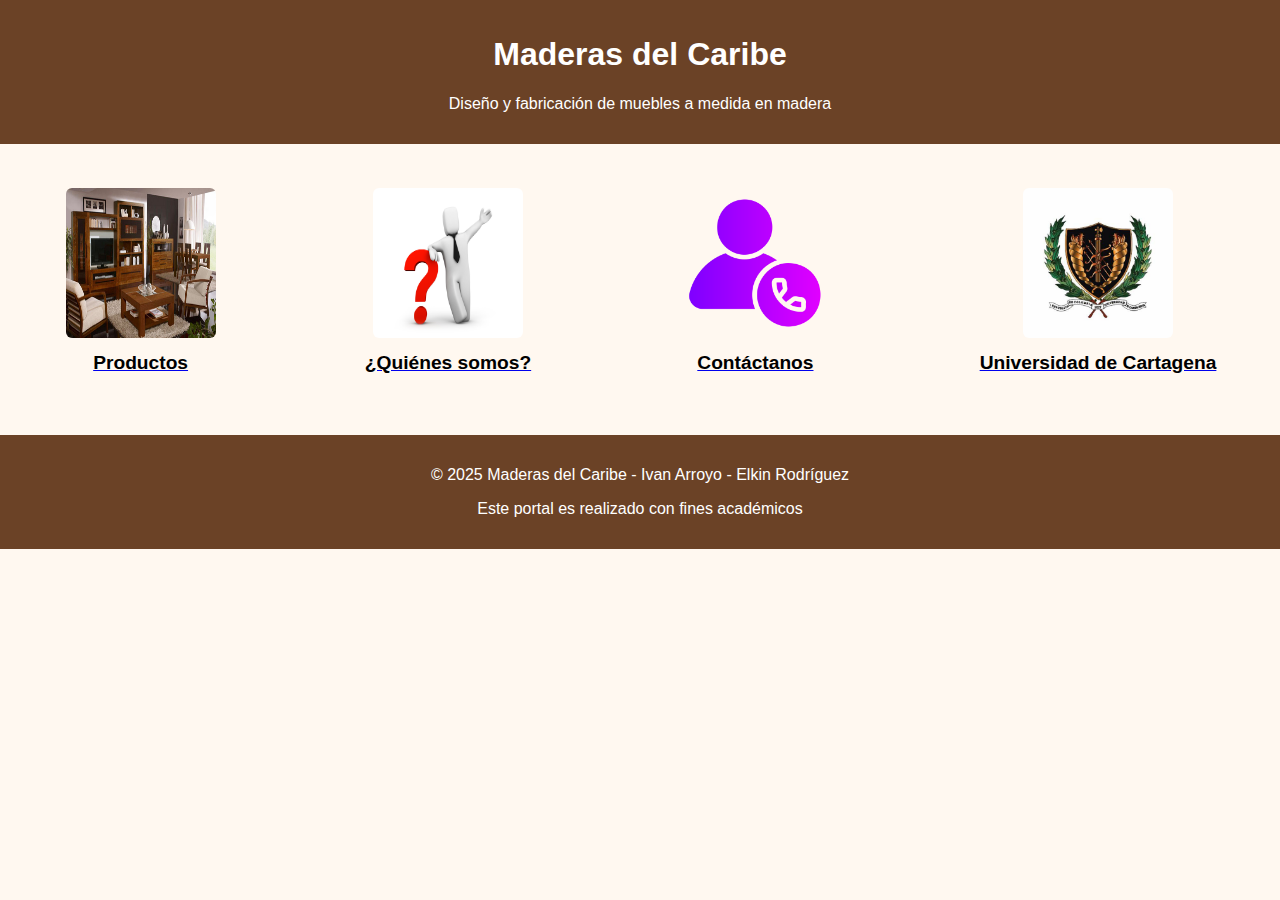
<file: index.html>
<!DOCTYPE html>
<html lang="es">
<head>
  <meta charset="UTF-8">
  <title>Maderas del Caribe</title>
  <link rel="stylesheet" href="style.css">
</head>
<body>
  <header>
    <h1>Maderas del Caribe</h1>
    <p>Diseño y fabricación de muebles a medida en madera</p>
  </header>

  <ul class="menu">
    <li class="menu-item">
      <a href="productos.html">
        <img src="img/menu-productos.jpg" alt="Productos de madera">
        <p>Productos</p>
      </a>
    </li>
    <li class="menu-item">
      <a href="quienes_somos.html">
        <img src="img/menu-nosotros.jpg" alt="Quiénes somos">
        <p>¿Quiénes somos?</p>
      </a>
    </li>
    <li class="menu-item">
      <a href="contacto.html">
        <img src="img/menu-contacto.png" alt="Contacto">
        <p>Contáctanos</p>
      </a>
    </li>
    <li class="menu-item">
      <a href="https://www.unicartagena.edu.co/" target="_blank">
        <img src="img/menu-universidad.jpg" alt="Universidad de Cartagena">
        <p>Universidad de Cartagena</p>
      </a>
    </li>
  </ul>
  

  <footer>
    <p>© 2025 Maderas del Caribe - Ivan Arroyo - Elkin Rodríguez</p>
    <p>Este portal es realizado con fines académicos</p>
  </footer>
</body>
</html>
</file>
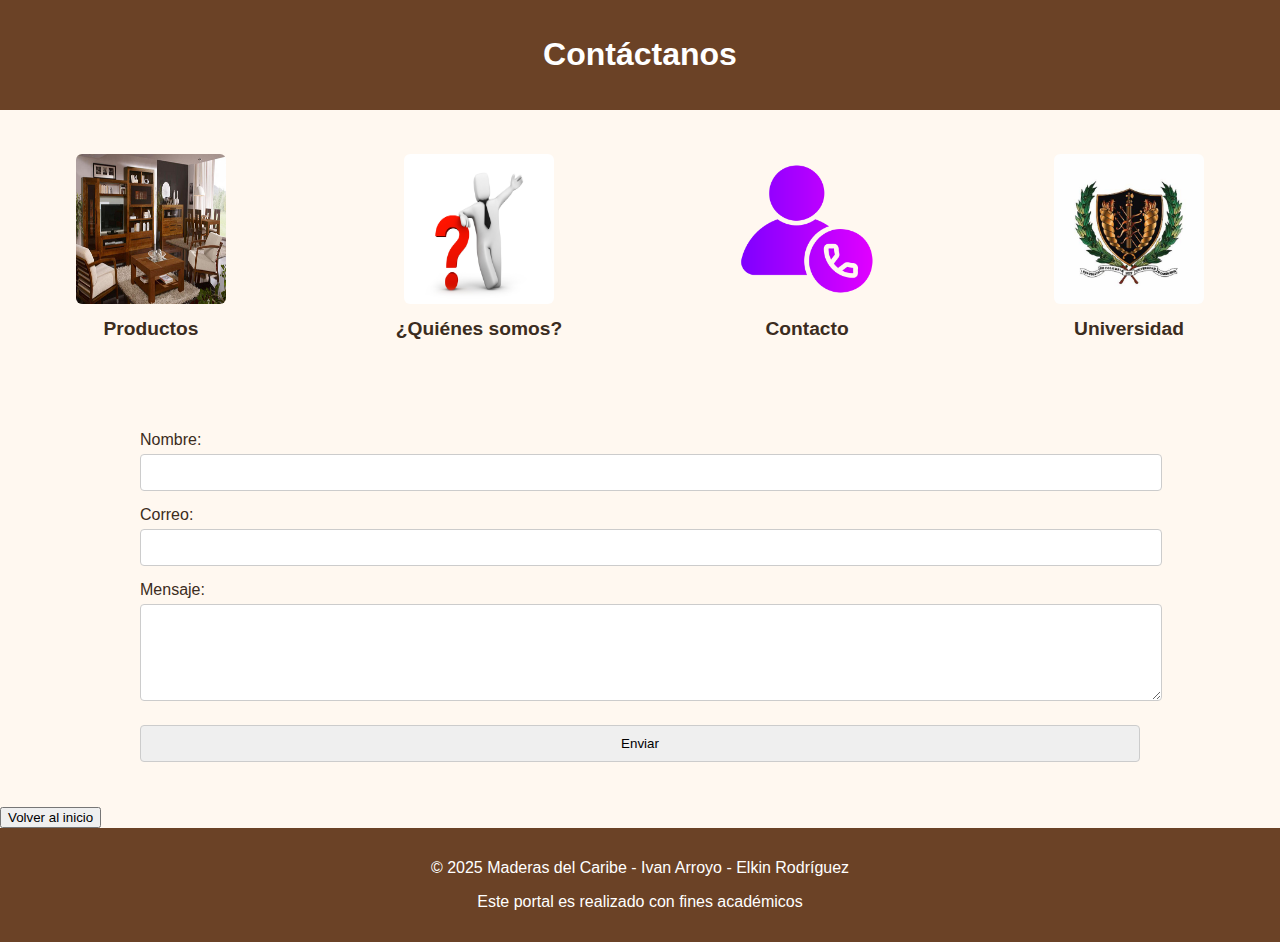
<file: contacto.html>
<!DOCTYPE html>
<html lang="es">
<head>
  <meta charset="UTF-8">
  <title>Contacto | Maderas del Caribe</title>
  <link rel="stylesheet" href="style.css">
</head>
<body>
  <header>
    <h1>Contáctanos</h1>
  </header>

  <div class="menu">
    <a href="productos.html" class="menu-item">
      <img src="img/menu-productos.jpg" alt="Productos de madera">
      <p>Productos</p>
    </a>
    <a href="quienes_somos.html" class="menu-item">
      <img src="img/menu-nosotros.jpg" alt="Quiénes somos">
      <p>¿Quiénes somos?</p>
    </a>
    <a href="contacto.html" class="menu-item">
      <img src="img/menu-contacto.png" alt="Contacto">
      <p>Contacto</p>
    </a>
    <a href="https://www.unicartagena.edu.co/" class="menu-item" target="_blank">
      <img src="img/menu-universidad.jpg" alt="Universidad de Cartagena">
      <p>Universidad</p>
    </a>
  </div>
  
  <div class="content">
    <form action="mailto:contacto@maderasdelcaribe.com" method="POST" enctype="text/plain">
      <label for="nombre">Nombre:</label>
      <input type="text" id="nombre" name="nombre" required>

      <label for="correo">Correo:</label>
      <input type="email" id="correo" name="correo" required>

      <label for="mensaje">Mensaje:</label>
      <textarea id="mensaje" name="mensaje" rows="5" required></textarea>

      <input type="submit" value="Enviar">
    </form>
  </div>
  <a href="index.html">
    <button>Volver al inicio</button>
  </a>


  <footer>
    <p>© 2025 Maderas del Caribe - Ivan Arroyo - Elkin Rodríguez</p>
    <p>Este portal es realizado con fines académicos</p>
  </footer>
</body>
</html>
</file>
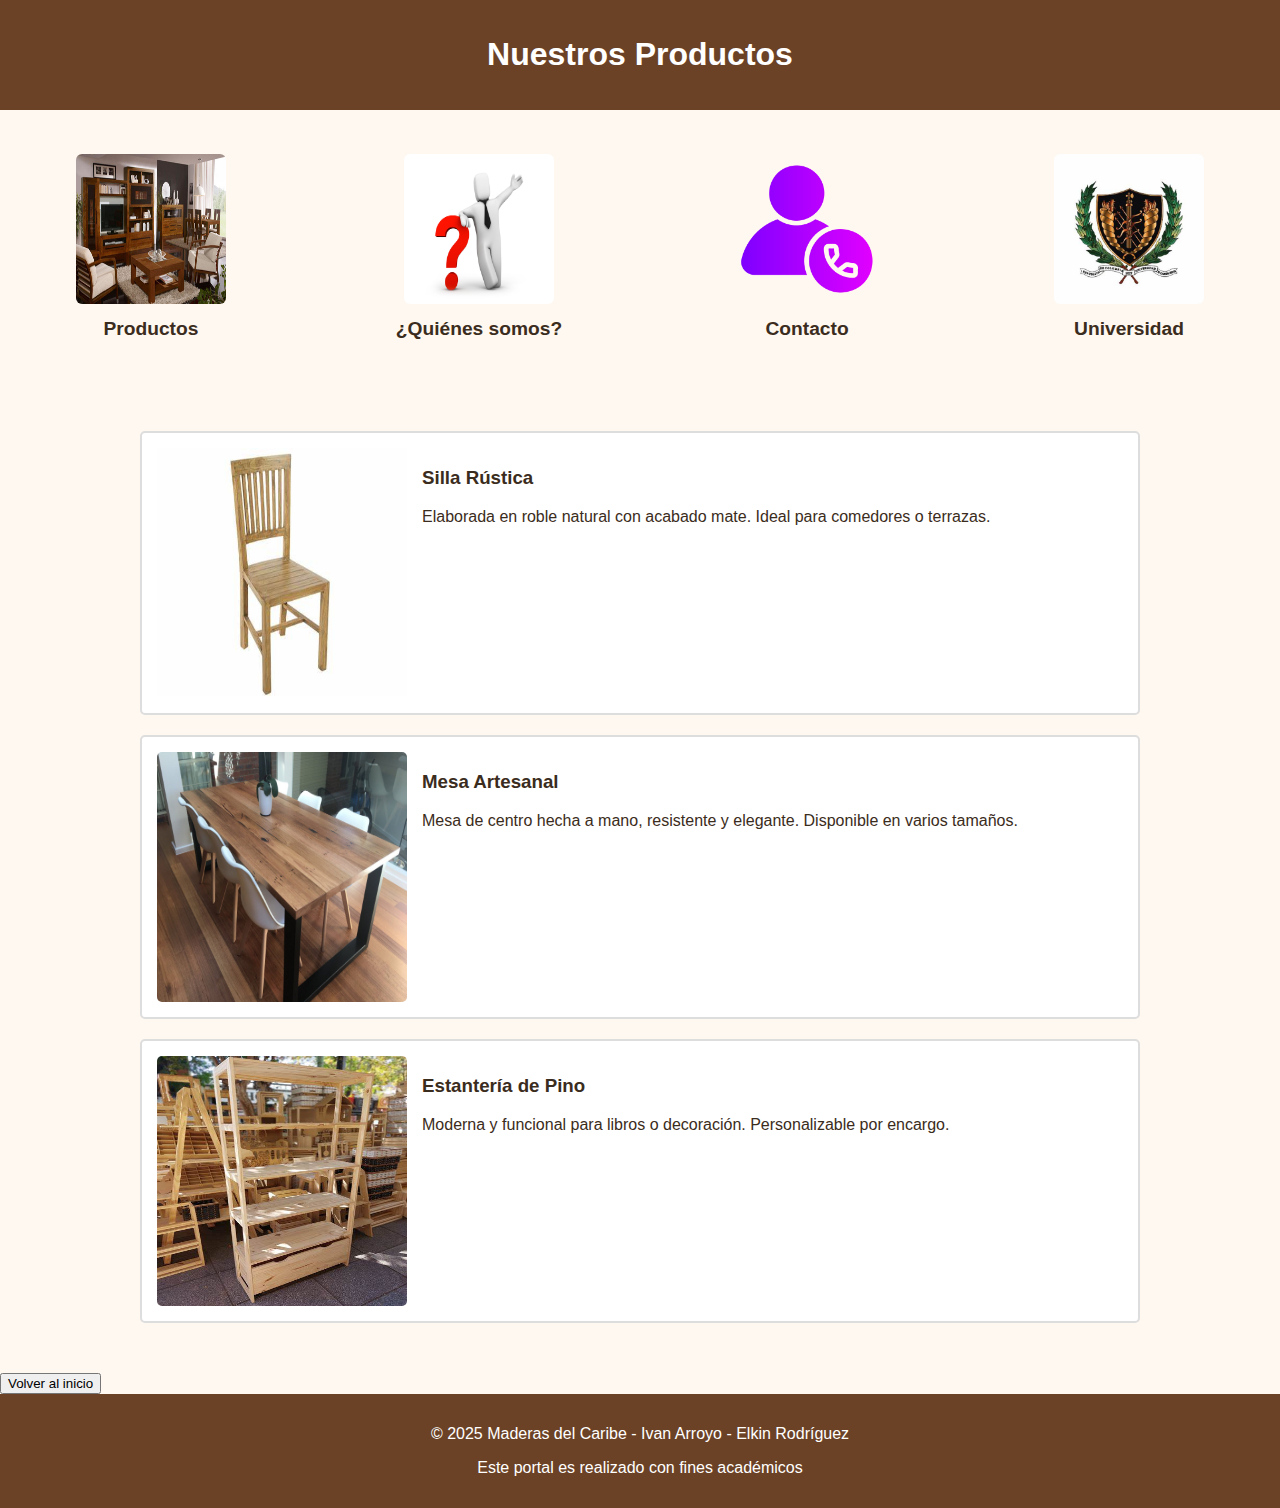
<file: productos.html>
<!DOCTYPE html>
<html lang="es">
<head>
  <meta charset="UTF-8">
  <title>Productos | Maderas del Caribe</title>
  <link rel="stylesheet" href="style.css">
</head>
<body>
  <header>
    <h1>Nuestros Productos</h1>
  </header>
  <div class="menu">
    <a href="productos.html" class="menu-item">
      <img src="img/menu-productos.jpg" alt="Productos de madera">
      <p>Productos</p>
    </a>
    <a href="quienes_somos.html" class="menu-item">
      <img src="img/menu-nosotros.jpg" alt="Quiénes somos">
      <p>¿Quiénes somos?</p>
    </a>
    <a href="contacto.html" class="menu-item">
      <img src="img/menu-contacto.png" alt="Contacto">
      <p>Contacto</p>
    </a>
    <a href="https://www.unicartagena.edu.co/" class="menu-item" target="_blank">
      <img src="img/menu-universidad.jpg" alt="Universidad de Cartagena">
      <p>Universidad</p>
    </a>
  </div>
  
  <div class="content">
    <div class="product">
      <img src="img/silla.jpg" alt="Silla rústica" width="150">
      <div>
        <h3>Silla Rústica</h3>
        <p>Elaborada en roble natural con acabado mate. Ideal para comedores o terrazas.</p>
      </div>
    </div>

    <div class="product">
      <img src="img/mesa.jpg" alt="Mesa artesanal" width="150">
      <div>
        <h3>Mesa Artesanal</h3>
        <p>Mesa de centro hecha a mano, resistente y elegante. Disponible en varios tamaños.</p>
      </div>
    </div>

    <div class="product">
      <img src="img/estanteria.jpg" alt="Estantería" width="150">
      <div>
        <h3>Estantería de Pino</h3>
        <p>Moderna y funcional para libros o decoración. Personalizable por encargo.</p>
      </div>
    </div>
  </div>
  <a href="index.html">
    <button>Volver al inicio</button>
  </a>

  <footer>
    <p>© 2025 Maderas del Caribe - Ivan Arroyo - Elkin Rodríguez</p>
    <p>Este portal es realizado con fines académicos</p>
  </footer>
</body>
</html>
</file>
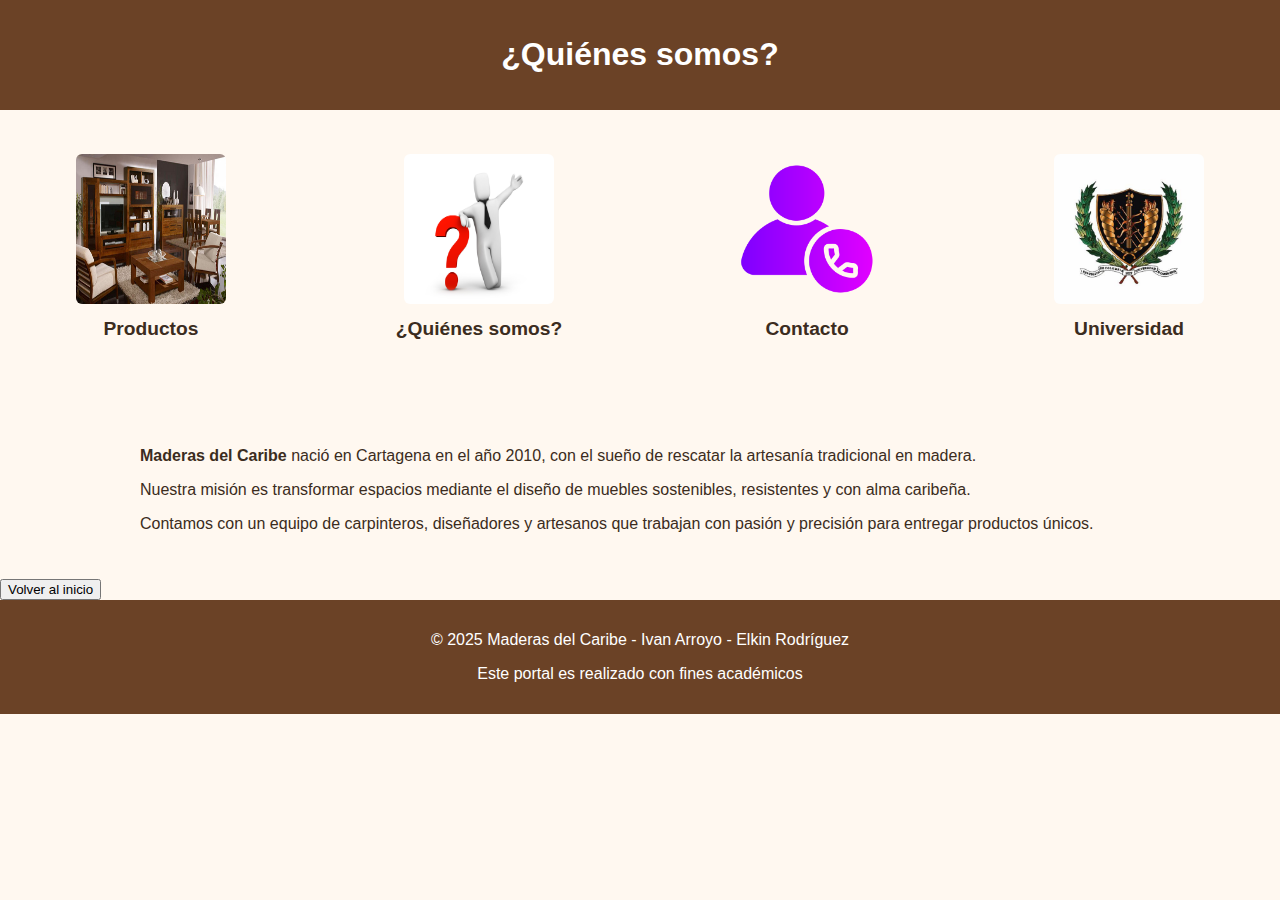
<file: quienes_somos.html>
<!DOCTYPE html>
<html lang="es">
<head>
  <meta charset="UTF-8">
  <title>Quiénes Somos | Maderas del Caribe</title>
  <link rel="stylesheet" href="style.css">
</head>
<body>
  <header>
    <h1>¿Quiénes somos?</h1>
  </header>
  <div class="menu">
    <a href="productos.html" class="menu-item">
      <img src="img/menu-productos.jpg" alt="Productos de madera">
      <p>Productos</p>
    </a>
    <a href="quienes_somos.html" class="menu-item">
      <img src="img/menu-nosotros.jpg" alt="Quiénes somos">
      <p>¿Quiénes somos?</p>
    </a>
    <a href="contacto.html" class="menu-item">
      <img src="img/menu-contacto.png" alt="Contacto">
      <p>Contacto</p>
    </a>
    <a href="https://www.unicartagena.edu.co/" class="menu-item" target="_blank">
      <img src="img/menu-universidad.jpg" alt="Universidad de Cartagena">
      <p>Universidad</p>
    </a>
  </div>
  
  <div class="content">
    <p><strong>Maderas del Caribe</strong> nació en Cartagena en el año 2010, con el sueño de rescatar la artesanía tradicional en madera.</p>
    <p>Nuestra misión es transformar espacios mediante el diseño de muebles sostenibles, resistentes y con alma caribeña.</p>
    <p>Contamos con un equipo de carpinteros, diseñadores y artesanos que trabajan con pasión y precisión para entregar productos únicos.</p>
  </div>
  <a href="index.html">
    <button>Volver al inicio</button>
  </a>

  <footer>
    <p>© 2025 Maderas del Caribe - Ivan Arroyo - Elkin Rodríguez</p>
    <p>Este portal es realizado con fines académicos</p>
  </footer>
</body>
</html>
</file>
<file: style.css>
body {
  font-family: "Segoe UI", sans-serif;
  background-color: #fff8f0;
  margin: 0;
  padding: 0;
}

header,
footer {
  background-color: #6b4226;
  color: white;
  text-align: center;
  padding: 15px;
}

.menu {
  list-style: none; /* Quitar viñetas */
  padding: 0;
  margin: 20px 0;
  display: flex;
  justify-content: space-around;
  flex-wrap: wrap;
  text-align: center;
  gap: 20px;
}

.menu-item {
  margin: 10px;
  padding: 10px;
  border-radius: 10px;
  border: 2px solid transparent;
  transition: border-color 0.3s ease, transform 0.3s ease;
  text-decoration: none;
}

.menu-item a p {
  display: flex;
  flex-direction: column;
  align-items: center;
  text-decoration: none;
  color: black;
}

.menu-item img {
  width: 150px;
  height: 150px;
  border-radius: 8px;
  border: 2px solid transparent;
  transition: border-color 0.3s ease, transform 0.3s ease;
}

.menu-item p {
  margin-top: 8px;
  font-weight: bold;
  font-size: larger;
  color: #3b2c20;
}

.menu-item:hover {
  border-color: darkgoldenrod;
  transform: scale(1.02);
}

.menu-item:hover .menu-item img {
  border-color: darkgoldenrod;
  transform: scale(1.05);
}

.content {
  padding: 30px;
  max-width: 1000px;
  margin: auto;
  color: #3b2c20;
}

.product {
  display: flex;
  gap: 15px;
  margin-bottom: 20px;
  background: #fff;
  padding: 15px;
  border-radius: 5px;
  border: 2px solid #ddd;
}

.product:hover {
  border-color: darkgoldenrod;  
  animation-delay: 0.5ms;
}

.product img {
  width: 250px;
  height: 250px;
  border-radius: 5px;
}

.product:hover img{
  border-color:blanchedalmond;
  border-style: solid;
}

input,
textarea {
  width: 100%;
  padding: 10px;
  margin-top: 5px;
  margin-bottom: 15px;
  border-radius: 4px;
  border: 1px solid #ccc;
}
</file>
